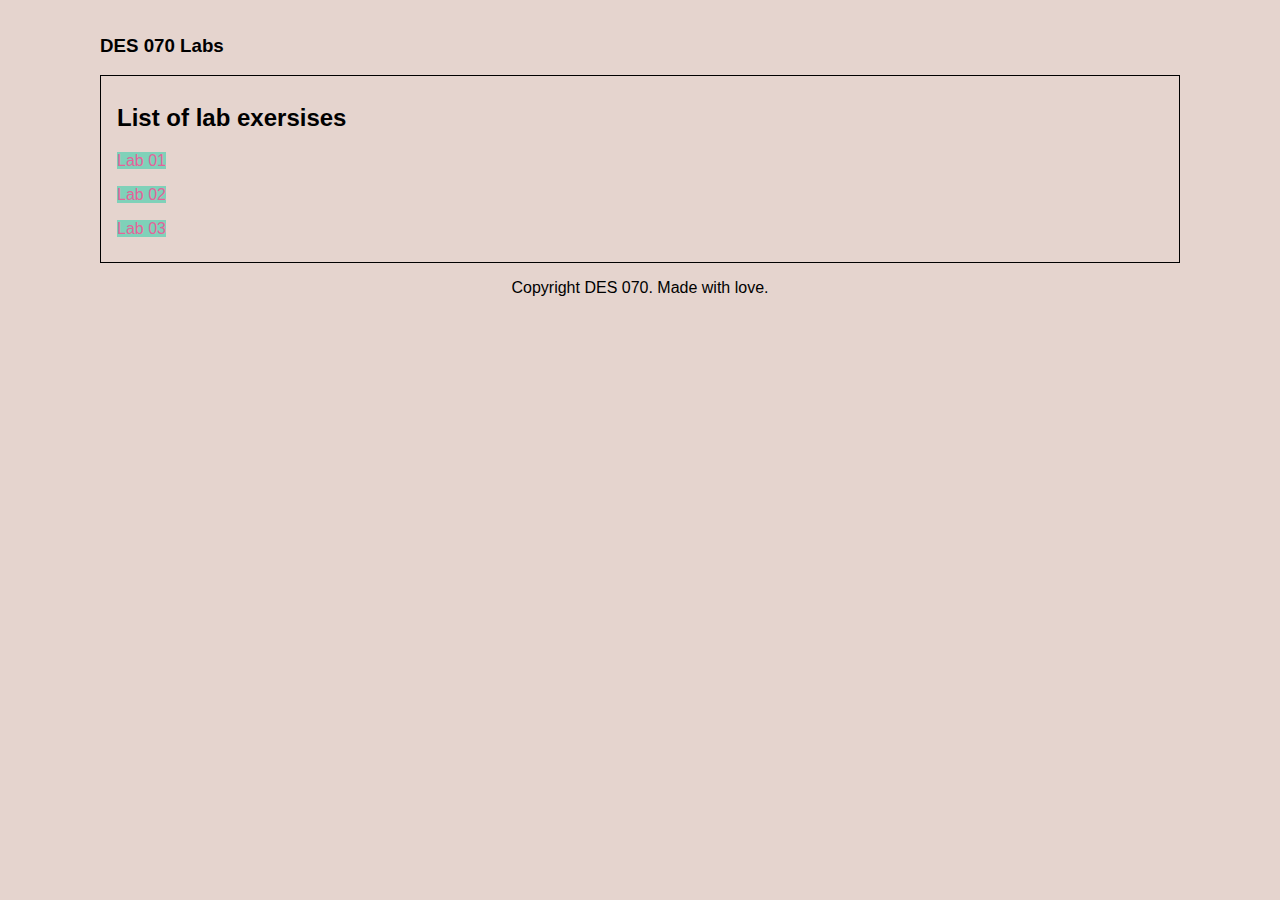
<file: index.html>
<!DOCTYPE html>
<html lang="en">
<head>
    <meta charset="UTF-8">
    <meta name="viewport" content="width=device-width, initial-scale=1.0">
    <title>Web Design 1 Labs</title>
    <link rel="stylesheet" href="css/style.css">
    <link rel="preconnect" href="https://fonts.googleapis.com">
    <link rel="preconnect" href="https://fonts.gstatic.com" crossorigin>
    <link href="https://fonts.googleapis.com/css2?family=Montserrat:ital,wght@0,100..900;1,100..900&family=Questrial&display=swap" rel="stylesheet">

</head>
<body>

    <main>
        <div id="head">
            <div>
                <h3> <a href="index.html"> DES 070 Labs </a></h3>
            </div>
        </div>
        <div class="post">
            <h2>List of lab exersises</h2>
            <p><a href="./lab-1/">Lab 01</a></p>
            <p><a href="./lab-2/">Lab 02</a></p>
            <p><a href="./lab-3/">Lab 03</a></p>
        </div>

        <footer>
            <p>Copyright DES 070. Made with love.</p>
        </footer>
    </main>

</body>
</html>
</file>
<file: css/style.css>
:root {
  --background-color: #E5D4CE;
  --light-color: #7FD1B9;
  --dark-color: #000000;
  --link-color: #E56399;
}

body {
  font-family: "Open Sans", sans-serif;
  font-optical-sizing: auto;
  font-style: normal;
  background-color: var(--background-color);
  margin: 1em;
  font-size: 16px;
  color: var(--dark-color);
}

main {
  position: relative;
  max-width: 1080px;
  margin: 0 auto;
}

#head {
  display: flex;
  justify-content: space-between;
}

#head h3 a {
    color: var(--dark-color);
    text-decoration: none;
}

footer {
    text-align: center;
    justify-content: center;
}

/* element selectors */
h2, h3, h4 {
  font-weight: 600;
  color: var(--dark-color);
}

.highlight {
  background-color: var(--dark-color);
  color: var(--light-color);
  h2 {
    color: var(--light-color);
  }
}

/* #post is styled almost the same as .post except for the background color */
#post {
  border:1px solid var(--dark-color);
  background-color: #ffffff;
  margin-bottom: 1em;
  padding: .5em 1em;
}

/* our post class */
.post {
  border:1px solid var(--dark-color);
  margin-bottom: 1em;
  padding: .5em 1em;
}

/* these styles are shared between .post and #post */
.post, #post {
  .img-container {
    aspect-ratio: 3/2;
  }
  img {
    width: 100%;
    height: auto;
    display: block;
  }
  a {
    color: var(--link-color);
    background-color: var(--light-color);
    text-decoration: none;
  }
  a:hover {
    text-decoration: underline;
  }
}

.highlight {
  background-color: var(--dark-color);
  color: var(--light-color);
  h2 {
    color: var(--light-color);
  }
}

.special-headline {
  font-weight: 900;
  color: #4b0082;
}

#unique-headline {
  font-weight: 600;
  color: #ff1493;
}

/* Lab 2 Styles */

.hide-me {
  display: none;
}

.post span {
  color: coral;
}

.block-div, .block {
  display: block;
  border-radius: 1em;
  color: coral;
  background-color: #006060;
  border: 1px solid var(--dark-color);
  padding: 1em;
}

.block {
  margin: 1em 0;
}

.inline {
  display: inline;
}

.inline-block {
  display: inline-block;
  text-transform: uppercase;
  padding: 0.2em 0.8em;
  color: var(--dark-color) !important;
  background-color: coral;
  transform: rotate(-8deg);
  font-weight: 800;
  font-variation-settings: "width" 65;
}

.static {
  position: static;
  border: 1px solid var(--dark-color);
}

.fixed {
  z-index: 999;
  position: fixed;
  bottom: 1em;
  right: 1em;
  width: 200px;
  padding: 1em;
  background-color: #ff7f50;
  border: 1px solid var(--dark-color);
}

.relative {
  position: relative;
  left: 1em;
  width: calc(100% - 1em);
  border: 1px solid var(--dark-color);
}

.absolute-demo-holder {
  position: relative;
  border: 1px solid var(--dark-color);
  width: 100%;
  margin-bottom: 1em;
  aspect-ratio: 4/3;
}

.absolute-bubble {
  position: absolute;
  top: 50%;
  left: 50%;
  width: 100px;
  height: 100px;
  background: coral;
  border-radius: 50px;
  transform: translate(-50%, -50%); /* This is a shorthand of translateX(-50%) and translateY(-50%) */
}

.sticky-demo-holder {
  overflow: scroll;
  position: relative;
  border: 1px solid var(--dark-color);
  width: 100%;
  margin-bottom: 1em;
  height: 200px;
  p {
    margin: 1em;
  }
}

.sticky-bit {
  background-color: coral;
  position: sticky;
  top: 0;
  padding: 1em;
}

.float-demo-holder {
  border: 1px solid var(--dark-color);
  padding: 0 1em;
  margin-bottom: 1em;

  .img-right {
    width: 15em;
    height: auto;
    float: right;
    margin: 1em 0 1em 1em;
  }
  
  .img-left {
    width: 15em;
    height: auto;
    float: left;
    margin: 1em 1em 1em 0;
  }

}

.column-demo-holder {
  border: 1px solid var(--dark-color);
  padding: 1em;
  margin-bottom: 1em;
  overflow: hidden;

  .column {
    width: calc(100%/3 - 2rem);
    aspect-ratio: 1;
    float: left;
    padding: 1rem;
    font-size: 2em;
    font-weight: 100;
    font-style: italic;
    background-color: hsl(16, 100%, 66%);
    &:nth-child(even){
      background-color: hsl(16, 100%, 44%);
    }
  }

  .masthead {
    background-color: #600060;
    margin: 1em;
    height: 100px;
  }

  .side-nav {
    background-color: #006060;
    float: left;
    margin: 1em;
    height: 60vh;
    width: calc(25% - 2em);
  }

  .article {
    background-color: #606000;
    float: left;
    margin: 1em;
    height: 60vh;
    width: calc(75% - 2em);
    
  }

}

/* CSS Lab 3: Grid */

.grid-parent {
  display: grid;
  /*grid-template-columns: 25% 75%;*/
  grid-template-columns: 1fr 3fr;
  gap: 2em;
  margin-bottom: 1em;
}

.grid-child {
  padding: 2em;
  min-height: 30vh;
  background-color: #333333;
  color: var(--background-color);
}

.grid-layout-parent {
  display: grid;
  grid-template-columns: 1fr 3fr;
  grid-template-rows: 1fr 5fr;
  gap: 1em;
  margin-bottom: 1em;
}

.grid-layout-chess {
  display: grid;
  grid-template-columns: 1fr 1fr 1fr 1fr 1fr 1fr 1fr 1fr;*/
  /*grid-template-columns: repeat(8, 1fr);*/
  margin-bottom: 1em;
}

.grid-child-chess {
  aspect-ratio: 1;
  background-color: coral;
  transition: 0.5s;
}

.grid-child-chess:nth-child(-n + 8):nth-child(even),
.grid-child-chess:nth-child(n + 8):nth-child(-n + 16):nth-child(odd),
.grid-child-chess:nth-child(n + 17):nth-child(-n + 24):nth-child(even),
.grid-child-chess:nth-child(n + 25):nth-child(-n + 32):nth-child(odd),
.grid-child-chess:nth-child(n + 33):nth-child(-n + 40):nth-child(even),
.grid-child-chess:nth-child(n + 41):nth-child(-n + 48):nth-child(odd),
.grid-child-chess:nth-child(n + 49):nth-child(-n + 56):nth-child(even),
.grid-child-chess:nth-child(n + 57):nth-child(-n + 64):nth-child(odd) {
    background-color: hsl(16, 100%, 44%)
}

.grid-child-chess:hover {
  background-color: black !important;
}

.grid-assign-parent {
  display: grid;
  grid-template-columns: repeat(4, 1fr);
  grid-template-rows: repeat(4, 1fr);
  gap: 1em;
  margin-bottom: 1em;
}

.grid-assign-child {
  min-height: 1em;
  background-color: #333333;
}

.grid-assign-special-child {
  grid-row: 2 / 4; /*start at row 2 and go to row 4 */
  grid-column: 2 / 4; /*start at column 2 and go to column 4 */
  background-color: coral;
}

.grid-area-parent {
  display: grid;
  grid-template-columns: 4fr 8fr;
  gap: 1em;
  margin-bottom: 1em;
  grid-template-areas:
    'header header'
    'sidebar main'
    'footer footer';
    /* notice how it looks like the grid, visually */
}

.grid-area-child {
  min-height: 1em;
  background-color: #333333;
  padding: 1em;
  color: var(--background-color);
  justify-content: center;
  text-align: center;
}

.area-header {
  grid-area: header;
}

.area-sidebar {
  grid-area: sidebar;
}

.area-main {
  grid-area: main;
}

.area-footer {
  grid-area: footer;
}

.grid-alignment-parent {
  display: grid;
  grid-template-columns: 1fr 1fr;
  grid-template-rows: 1fr 1fr;
  justify-content: center; /* start, center, end, space-between, space-around, space-evenly  */
  justify-items: center; /* stretch, start, center, end */
  align-content: center; /* start, center, end, space-between, space-around, space-evenly  */
  align-items: center; /* stretch, start, center, end */
  gap: 1em;
  margin-bottom: 1em;
  background-color: #006060;
  min-height: 15em;
}

.grid-alignment-child {
  width: 100px;
  min-height: 1em;
  background-color: #333333;
}

.quick-center-trick {
  height: 60vh;
  background-color: #600060;
  display: grid;
  place-content: center; /*start, center, end (shorthand for justify-content with align-content)*/
}

.artistcontainer {
  display: grid;
  grid-template-columns: 2fr 2fr 2fr;
  gap: 2em;
  margin-bottom: 2em;
}

.artistinfo {

}

.artistinfo img {
  display: block;
  width: 100%;
  height: auto;
}

/*Flex Lab*/

.flex-container-justify {
  display: flex;
  flex-wrap: nowrap;
  justify-content: center;
  /*justify-content: start;
  justify-content: end;
  justify-content: flex-start;
  justify-content: flex-end;
  justify-content: left;
  justify-content: right;*/
}

.flex-container-align {
  display: flex;
  flex-wrap: nowrap;
  height: 60vh;
  align-items: flex-start;
  justify-content: center;
  /*align-items: start;
  align-items: end;
  align-items: flex-start;
  align-items: flex-end;
  align-items: left;
  align-items: right;*/

  /*note: you can comnbine align-items with justify-content
  justify-content: left;
  */

  /*flex-direction: row;*/
  /*flex-direction: row-reverse;*/
  /*flex-direction: column;*/
  /*flex-direction: column-reverse;*/

}

.flex-item {
  width: 100px;
  background-color:hsl(16, 100%, 66%);
  margin: 1em;
  padding: 1em;
}

/*
.flex-container-align > .flex-item:nth-child(even) {
  align-self: flex-end;
  background-color: lightcoral; 
}
*/

.flex-grid {
  display: flex;
  flex-wrap: wrap;
  justify-content: space-between;
}

.flex-card {
  width: calc(100%/3);
  display: flex;
}

.flex-card-inner {
  margin: 1em;
  flex-grow: 1;
  display: flex;
  flex-direction: column;
  justify-content: space-between;
  background-color: beige;
  flex-direction: column;
  text-align: center;
  h4{
    background-color: black;
    display: inline-block;
    color: #fff;
    padding: .25em;
  }
  img {
    border-radius: 50%;
  }
}

.flex-card-inner > div:nth-child(2) {
  flex-grow: 1;
}
</file>
